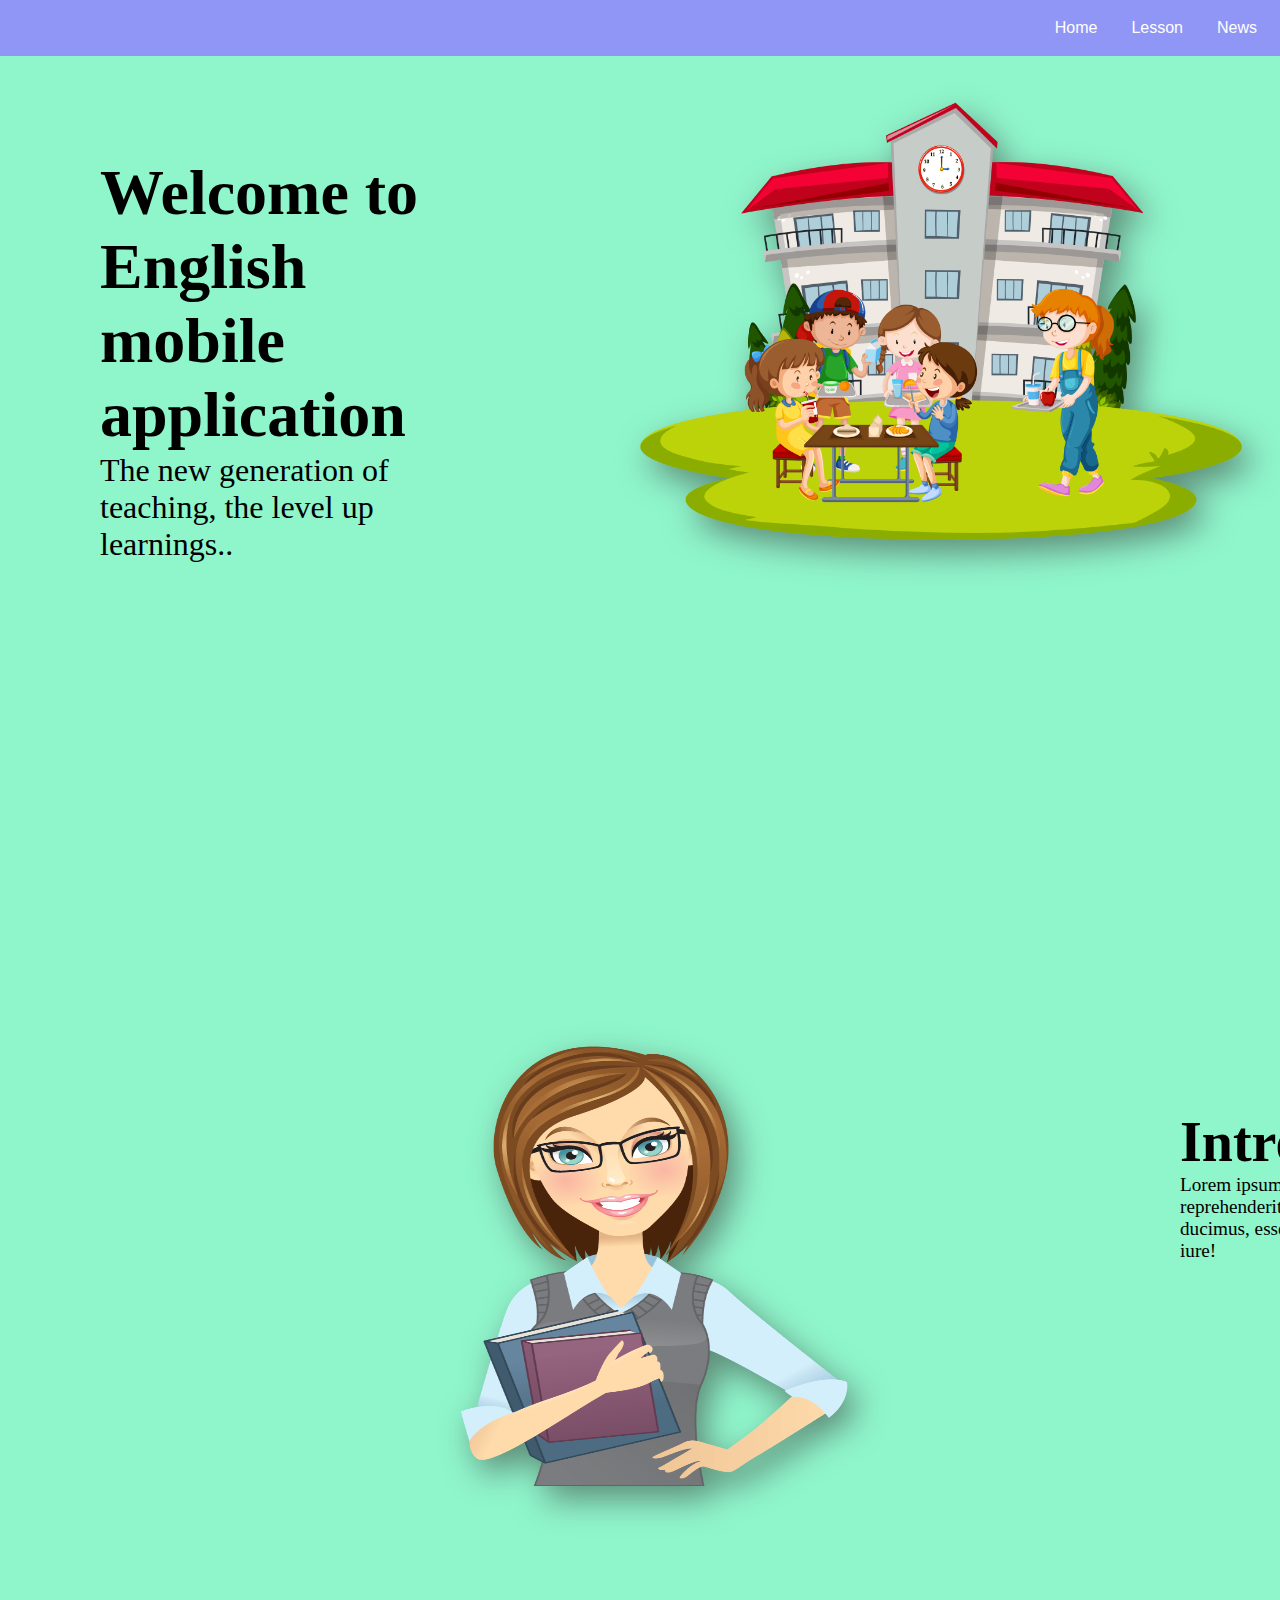
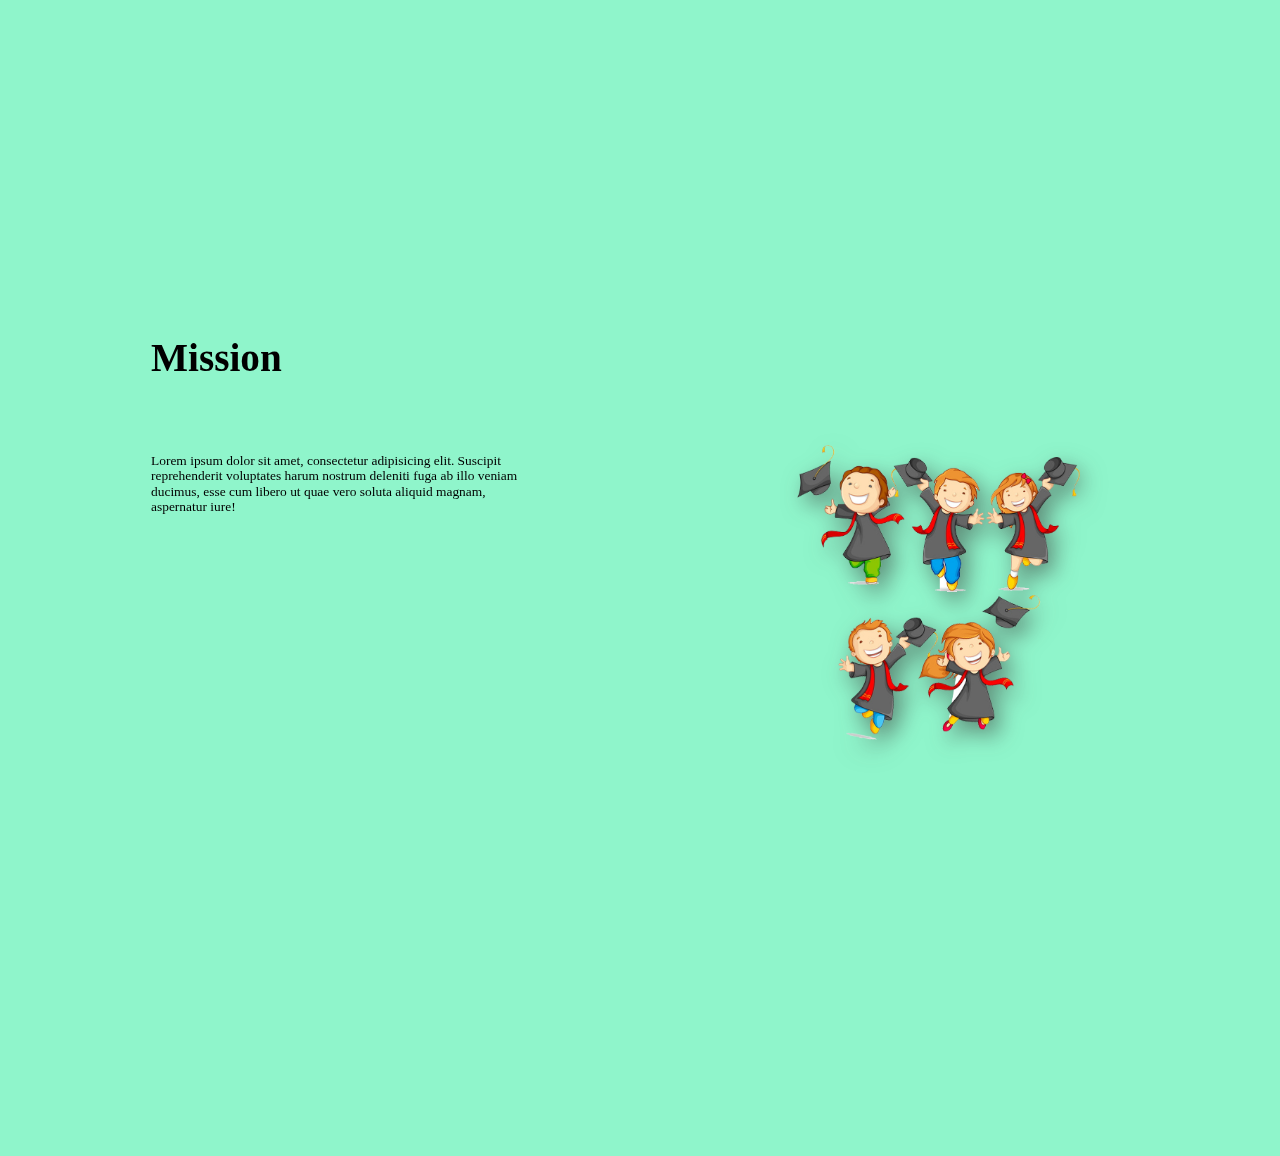
<file: index.html>
<!DOCTYPE html>
<html lang="en">

<head>
    <meta charset="UTF-8">
    <meta name="viewport" content="width=device-width, initial-scale=1.0">
    <link rel="stylesheet" href="style.css">
    <link rel="stylesheet" href="aos-style.css">
    <title>English Lesson</title>
</head>

<body>


    <div class="navbar">
       
            <a href="news.html">News</a>
            <div class="dropdown">
                <button class="dropbtn" onclick="myFunction()">Lesson
                    <i class="fa fa-caret-down"></i>
                </button>
                <div class="dropdown-content" id="myDropdown">
                    <a href="tenses-of-verb.html">Lesson1.1<br>Tenses of verb</a>
                    <a href="lesson2.html">Lesson1.2 <br>Sentence Structure</a>
                    <a href="Number-in-english.html">Lesson1.3 <br>Number in English</a>
                </div>
            </div>
            <a href="index.html">Home</a>
        </div>
        </div>
       
        <section class="sec-1 show-animate">
            <div class="welcome-text">
                 <h1 class="animate">Welcome to English mobile application</h1>
                     <p class="animate">The new generation of teaching, the level up learnings..</p>
            </div>
            <div class="welcome-img animate">
                <img src="school.png" class="img-school">
            </div>
        </section>

        <section class="sec-2">
            <div class="intro-img">
                <img src="teacher.png" class="teacher-img animate" >
            </div>
            <div class="intro-text">
                <br>
                <br>
                <br>
                <h2 class="animate">Introduction</h2>
                <p class="animate">Lorem ipsum dolor sit amet, consectetur adipisicing elit. Suscipit reprehenderit voluptates harum nostrum deleniti fuga ab illo veniam ducimus, esse cum libero ut quae vero soluta aliquid magnam, aspernatur iure!</p>
            </div>
        </section>

        <section class="sec-3">
            <div class="Mission-text">
                <h2 class="animate">Mission</h2>
                <p class="animate">Lorem ipsum dolor sit amet, consectetur adipisicing elit. Suscipit reprehenderit voluptates harum nostrum deleniti fuga ab illo veniam ducimus, esse cum libero ut quae vero soluta aliquid magnam, aspernatur iure!</p>
               
            </div>
            <div class="Mission-img animate">
           
                <img src="grad.png" class="teacher-img" >
               
            </div>
        </section>

   
   

<script src="aos.js"></script>
    <script src="script.js"></script>
</body>

</html>
</file>
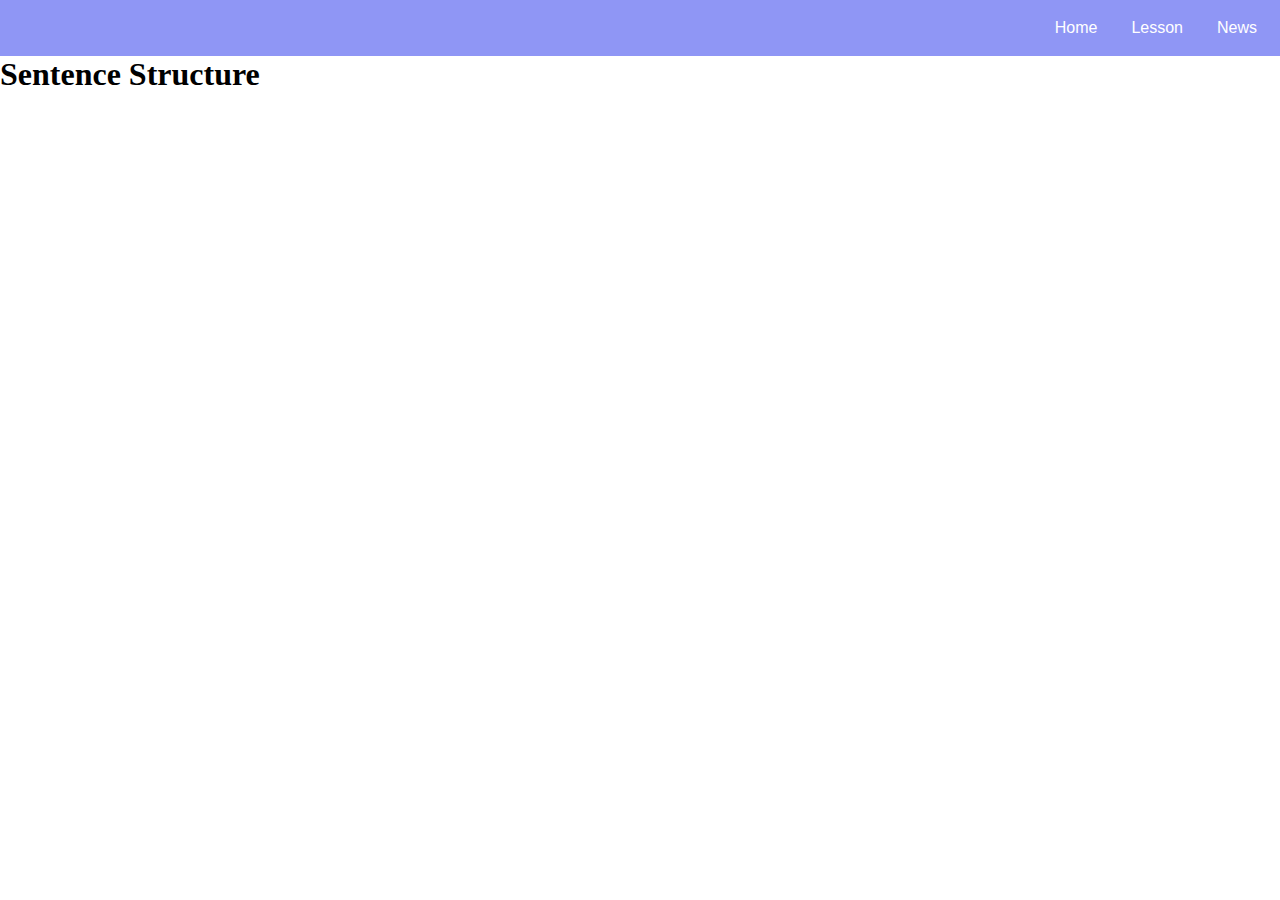
<file: lesson2.html>
<!DOCTYPE html>
<html lang="en">

<head>
    <meta charset="UTF-8">
    <meta name="viewport" content="width=device-width, initial-scale=1.0">
    <link rel="stylesheet" href="style.css">
    <title>English Lesson</title>
</head>

<body>


    <div class="navbar">
       
            <a href="tenses-of-verb.html">News</a>
            <div class="dropdown">
                <button class="dropbtn" onclick="myFunction()">Lesson
                    <i class="fa fa-caret-down"></i>
                </button>
                <div class="dropdown-content" id="myDropdown">
                    <a href="tenses-of-verb.html">Lesson1.1<br>Tenses of verb</a>
                    <a href="lesson2.html">Lesson1.2 <br>Sentence Structure</a>
                    <a href="Number-in-english.html">Lesson1.3 <br>Number in English</a>
                </div>
            </div>
            <a href="index.html">Home</a>
        </div>
        </div>
       


    <h1>Sentence Structure</h1>


    <script src="script.js"></script>
</body>

</html>
</file>
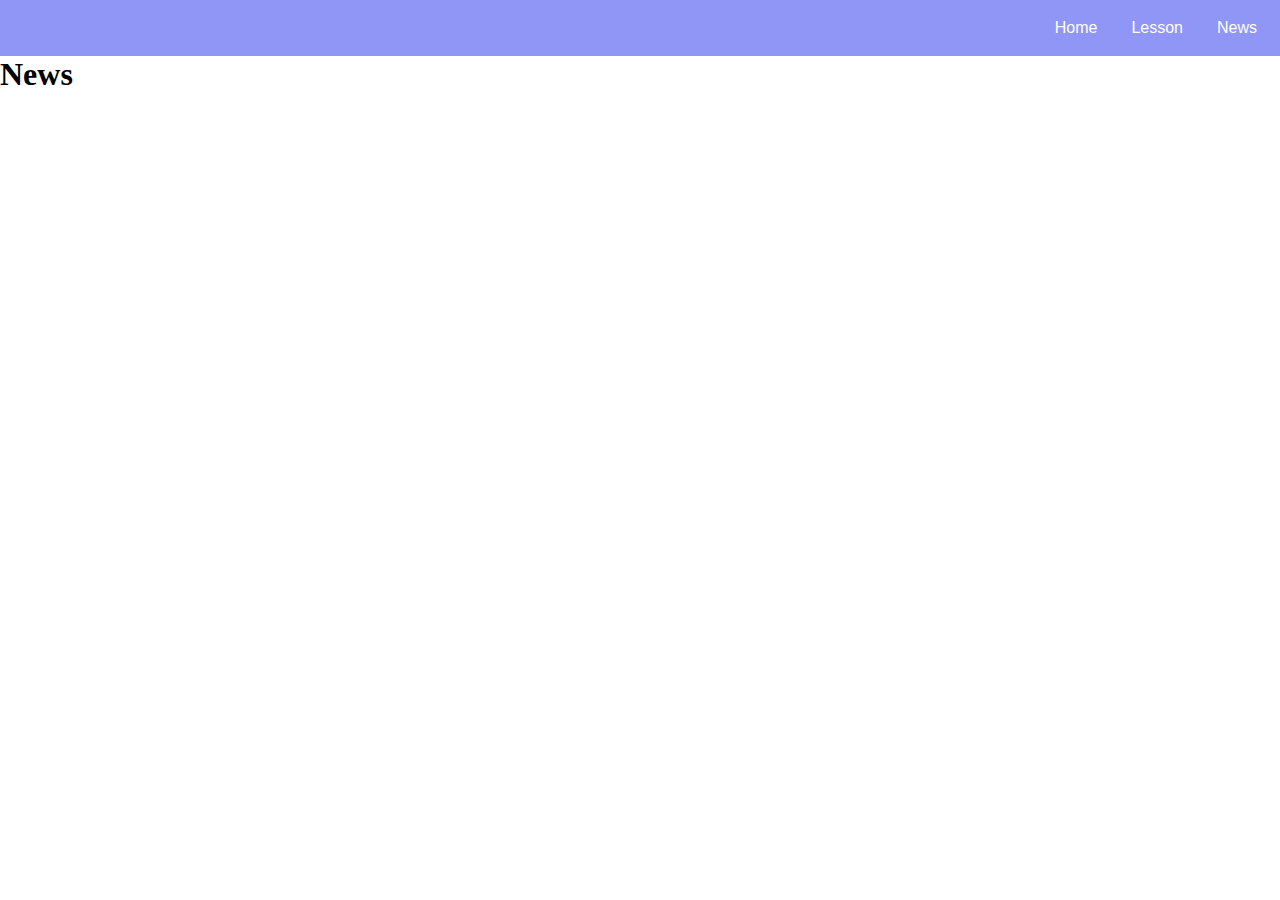
<file: news.html>
<!DOCTYPE html>
<html lang="en">

<head>
    <meta charset="UTF-8">
    <meta name="viewport" content="width=device-width, initial-scale=1.0">
    <link rel="stylesheet" href="style.css">
    <title>English Lesson</title>
</head>

<body>


    <div class="navbar">
       
            <a href="news.html">News</a>
            <div class="dropdown">
                <button class="dropbtn" onclick="myFunction()">Lesson
                    <i class="fa fa-caret-down"></i>
                </button>
                <div class="dropdown-content" id="myDropdown">
                    <a href="tenses-of-verb.html">Lesson1.1<br>Tenses of verb</a>
                    <a href="lesson2.html">Lesson1.2 <br>Sentence Structure</a>
                    <a href="#">Lesson1.3 <br>Number in English</a>
                </div>
            </div>
            <a href="index.html">Home</a>
        </div>
        </div>
       


    <h1>News</h1>


    <script src="script.js"></script>
</body>

</html>
</file>
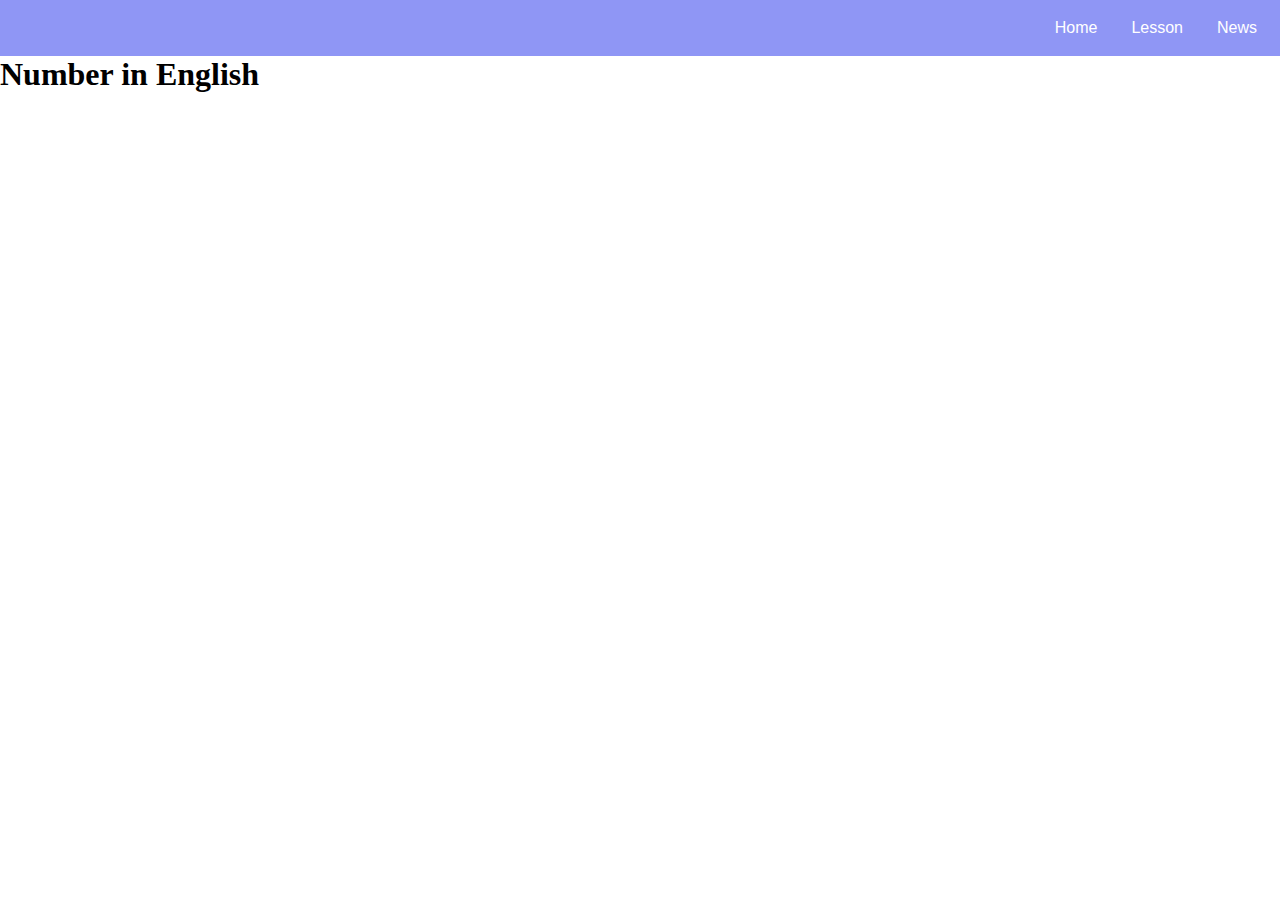
<file: Number-in-english.html>
<!DOCTYPE html>
<html lang="en">

<head>
    <meta charset="UTF-8">
    <meta name="viewport" content="width=device-width, initial-scale=1.0">
    <link rel="stylesheet" href="style.css">
    <title>English Lesson</title>
</head>

<body>


    <div class="navbar">
       
            <a href="news.html">News</a>
            <div class="dropdown">
                <button class="dropbtn" onclick="myFunction()">Lesson
                    <i class="fa fa-caret-down"></i>
                </button>
                <div class="dropdown-content" id="myDropdown">
                    <a href="tenses-of-verb.html">Lesson1.1<br>Tenses of verb</a>
                    <a href="lesson2.html">Lesson1.2 <br>Sentence Structure</a>
                    <a href="Number-in-english.html">Lesson1.3 <br>Number in English</a>
                </div>
            </div>
            <a href="index.html">Home</a>
        </div>
        </div>
       


    <h1>Number in English</h1>


    <script src="script.js"></script>
</body>

</html>
</file>
<file: style.css>
* {
  margin: 0;
  padding: 0;

}

.navbar {
  padding: 5px;
  overflow: hidden;
  background-color: #8f96f5;
  font-family: Arial, Helvetica, sans-serif;
}


.navbar a {
  float: right;
  font-size: 16px;
  color: white;
  text-align: center;
  padding: 14px 18px;
  text-decoration: none;

}

.dropdown {
  float: right;
  overflow: hidden;
}

.dropdown .dropbtn {
  cursor: pointer;
  font-size: 16px;
  border: none;
  outline: none;
  color: white;

  padding: 14px 16px;
  background-color: inherit;
  font-family: inherit;
  margin: 0;
}

.navbar a:hover,
.dropdown:hover .dropbtn,
.dropbtn:focus {
  background-color: rgb(68, 0, 255);
}

.dropdown-content {
  display: none;
  position: absolute;
  background-color: #f9f9f9;
  min-width: 160px;
  box-shadow: 0px 8px 16px 0px rgba(0, 0, 0, 0.2);
  z-index: 1;
}

.dropdown-content a {
  float: none;
  color: black;
  padding: 12px 16px;
  text-decoration: none;
  display: block;
  text-align: left;
}

.dropdown-content a:hover {
  background-color: #ddd;
}

.show {
  display: block;
}

.text-container {
  background: white;
  margin: 0 200px;
}

.text-container h1 {
  font-size: 50px;
  margin: 50px 0 10px 5px;
}

.text-container p {
  font-family: Arial, Helvetica, sans-serif;
  font-size: larger;
  text-align: justify;
}

.uclass {
  text-decoration-line: underline;
  text-decoration-color: rgb(1, 53, 1);
}

.fcolor {
  color: blue;
}

.tenses-img {
  border-radius: 10px;
  width: 100%;
  margin: 50px 0;
}

.heading1 {
  font-size: 50px;
  margin: 50px 0;
  color: rgb(27, 23, 23);
}

.bn3637 {
  display: inline-flex;
  align-items: center;
  justify-content: center;
  padding: 0.7rem 2rem;
  font-family: "Poppins", sans-serif;
  font-weight: 700;
  font-size: 18px;
  text-align: center;
  text-decoration: none;
  color: #fff;
  backface-visibility: hidden;
  border: 0.3rem solid transparent;
  border-radius: 3rem;
}

.bn37 {
  border-color: transparent;
  background-color: #fff;
  color: #000;
  transition: transform 0.2s cubic-bezier(0.235, 0, 0.05, 0.95);
}

.bn37:hover {
  transform: perspective(1px) scale3d(1.044, 1.044, 1) translateZ(0) !important;
}

.bn3637 {
  display: inline-flex;
  align-items: center;
  justify-content: center;
  padding: 0.7rem 2rem;
  font-family: "Poppins", sans-serif;
  font-weight: 700;
  font-size: 18px;
  text-align: center;
  text-decoration: none;
  color: #fff;
  backface-visibility: hidden;
  border: 0.3rem solid transparent;
  border-radius: 3rem;
}

.bn37 {
  border-color: transparent;
  background-color: rgb(110, 63, 241);
  color: #fff;
  transition: transform 0.2s cubic-bezier(0.235, 0, 0.05, 0.95);
  margin: 20px 290px;
}

.bn37:hover {
  transform: perspective(1px) scale3d(1.044, 1.044, 1) translateZ(0) !important;
}

.verb-video {
  margin: 50px auto;
}

section {
  min-height: 100vh;
  display: flex;
  background: #8ff5cb;
  overflow: hidden;

}

.welcome-text {

  width: 50%;
  padding: 100px;
}

.welcome-text h1 {
  font-size: 4rem;
}

.welcome-text p {
  font-size: xx-large;
}

.welcome-img {
  width: 50%;
  padding: 20px 35px;
  filter: drop-shadow(9px 13px 16px rgba(49, 46, 46, 0.521));
}

.img-school {
  height: 30rem;
  width: 38rem;
}

.intro-img {
  margin: 40px 0;
  width: 50%;
  padding: 50px 45px;
  filter: drop-shadow(9px 13px 16px rgba(49, 46, 46, 0.521));
}

.teacher-img {
  height: 28rem;
  width: 26rem;
}

.intro-text {
  margin: 50px;
  padding: 50px;
}

.intro-text h2 {
  font-size: 3.5rem;
}

.intro-text p {
  font-size: larger;
}

.Mission-text {
  width: 50%;
  padding: 20px;
}

.Mission-text h2 {
  font-size: 3.5rem;
  padding: 50px;
}

.Mission-text p {
  font-size: larger;
  padding: 0 50px;
}

.Mission-img {
  padding: 50px;
  filter: drop-shadow(9px 13px 16px rgba(49, 46, 46, 0.521));
}
</file>
